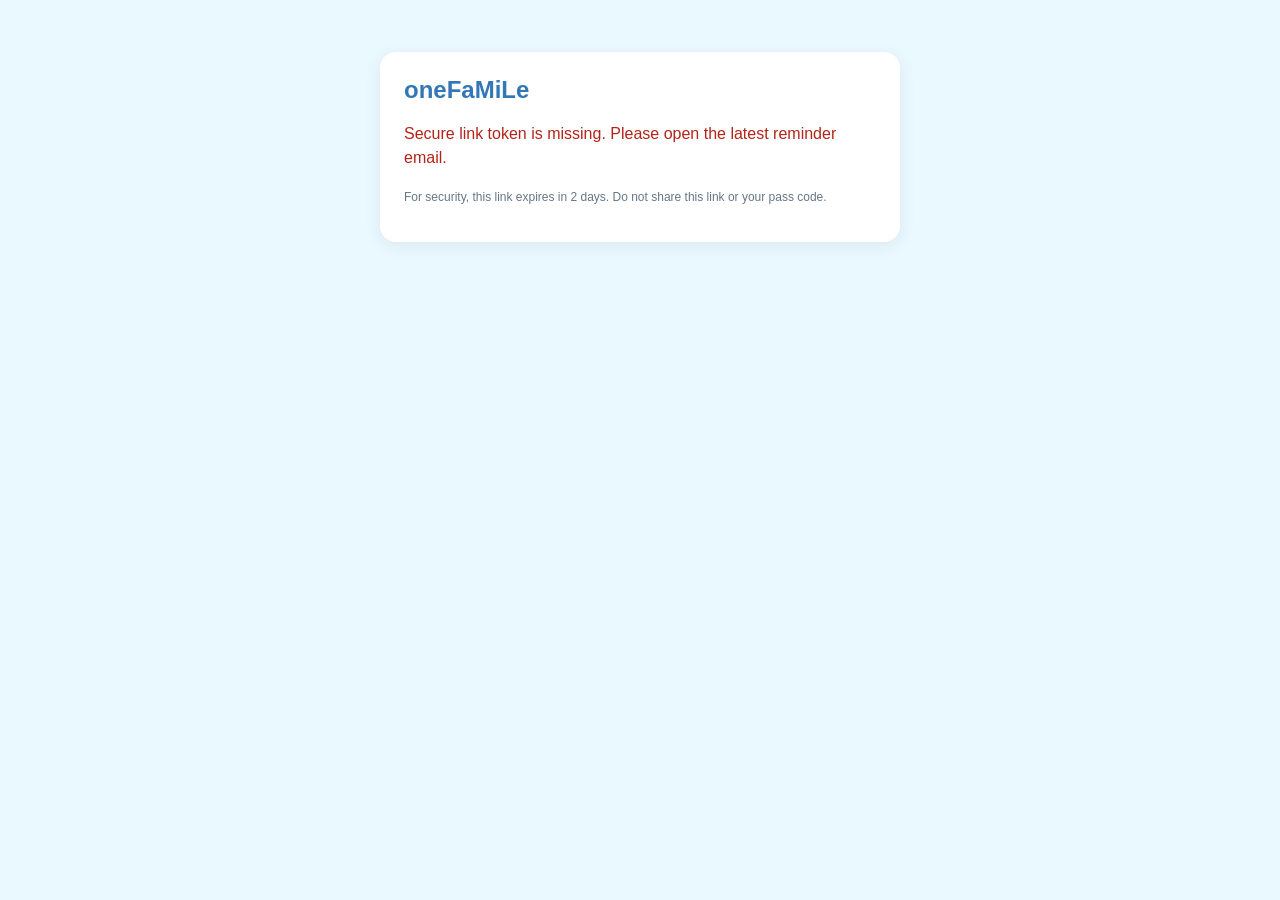
<file: sensitive-alert.html>
<!doctype html>
<html lang="en">
<head>
<meta charset="utf-8">
<meta name="viewport" content="width=device-width,initial-scale=1">
<title>oneFaMiLe – Secure Sensitive Alert</title>

<style>
*{box-sizing:border-box}
body{
  font-family:Arial,sans-serif;
  background:#eaf8ff;
  margin:0;
  padding:22px;
  color:#263746
}
.card{
  position:relative;
  max-width:520px;
  margin:30px auto;
  background:#fff;
  border-radius:16px;
  padding:24px;
  box-shadow:0 4px 18px #0001
}
h2{color:#3477b7;margin:0 0 18px;padding-right:35px}
p{line-height:1.5}
label{display:block;margin:20px 0 8px;font-weight:bold}
input{
  width:100%;
  padding:14px;
  font-size:22px;
  letter-spacing:6px;
  text-align:center;
  border:1px solid #9bb8d0;
  border-radius:9px
}
button{
  margin-top:18px;
  width:100%;
  padding:14px;
  border:0;
  border-radius:9px;
  background:#287fbd;
  color:#fff;
  font-size:17px;
  font-weight:bold;
  cursor:pointer
}
button:disabled{opacity:.6}

.close-x{
  position:absolute;
  top:12px;
  right:14px;
  width:38px;
  height:38px;
  margin:0;
  padding:0;
  background:transparent;
  color:#526575;
  font-size:30px;
  line-height:38px;
  border-radius:50%
}

.note{font-size:12px;color:#667788;margin-top:18px}
.error{color:#b42318}
.success{color:#16803c}
#result{margin-top:18px}
#result table{width:100%;border-collapse:collapse}
#result td{
  padding:9px;
  border-bottom:1px solid #ddd;
  vertical-align:top
}
#result td:first-child{font-weight:bold;width:38%}
</style>
</head>

<body>
<main class="card">

<button id="closePageBtn"
        class="close-x"
        type="button"
        aria-label="Close">×</button>

<h2>oneFaMiLe</h2>

<form id="unlockForm" method="POST">

<input type="hidden" name="action" value="openSensitiveAlert">
<input type="hidden" id="token" name="token">

<label for="passCode">Enter Sensitive Pass Code</label>

<input
  id="passCode"
  name="passCode"
  type="password"
  inputmode="numeric"
  pattern="[0-9]{6}"
  maxlength="6"
  minlength="6"
  autocomplete="current-password"
  placeholder="••••••"
  required>

<button id="unlockBtn" type="submit">Unlock Alert</button>
</form>

<p id="message" role="status"></p>
<div id="result"></div>

<p class="note">
For security, this link expires in 2 days.
Do not share this link or your pass code.
</p>

<iframe name="secureResponseFrame"
        id="secureResponseFrame"
        style="display:none"></iframe>

</main>

<script>

(function(){

const SCRIPT_URL =
"https://script.google.com/macros/s/AKfycbzYblwgxrGFDF2MKhiWLvrlSLdJTIgQoplD0Z2-A_tLmwrdUPWsTqzOF9-txnug4DFLpg/exec";

const params = new URLSearchParams(window.location.search);
const token = params.get("sensitiveAlert") || "";

const form = document.getElementById("unlockForm");
const passCode = document.getElementById("passCode");
const button = document.getElementById("unlockBtn");
const message = document.getElementById("message");
const result = document.getElementById("result");
const frame = document.getElementById("secureResponseFrame");
const closePageBtn = document.getElementById("closePageBtn");

document.getElementById("token").value = token;

form.action = SCRIPT_URL;
form.method = "POST";
form.target = "secureResponseFrame";

let requestId = "";

/* GO BACK TO EMAIL */
function goBackToMail(){

  if(window.history.length > 1){
    window.history.back();
  }else{
    window.location.href = "https://mail.google.com/";
  }

}

closePageBtn.addEventListener("click",goBackToMail);

if(!token){
  form.hidden = true;
  closePageBtn.hidden = true;
  message.className = "error";
  message.textContent =
    "Secure link token is missing. Please open the latest reminder email.";
  return;
}

form.addEventListener("submit", function(e){

  e.preventDefault();

  if(!/^[0-9]{6}$/.test(passCode.value)){
    message.className = "error";
    message.textContent = "Enter a valid 6-digit Pass Code.";
    return;
  }

  requestId = String(Date.now()) +
    Math.random().toString(36).slice(2);

  const oldRequest =
    form.querySelector('input[name="requestId"]');

  if(oldRequest) oldRequest.remove();

  const hidden = document.createElement("input");
  hidden.type = "hidden";
  hidden.name = "requestId";
  hidden.value = requestId;
  form.appendChild(hidden);

  button.disabled = true;
  button.textContent = "Verifying...";

  message.hidden = false;
  message.className = "";
  message.textContent = "Please wait. Verifying Pass Code...";

  result.replaceChildren();

  try{
    HTMLFormElement.prototype.submit.call(form);
  }catch(err){

    button.disabled = false;
    button.textContent = "Unlock Alert";

    message.className = "error";
    message.textContent =
      "Unable to send verification request. Please try again.";

    console.error(err);
  }

});

window.addEventListener("message",function(event){

  // Keep the existing Apps Script response-origin check
  const allowedOrigin =
    event.origin === "https://script.google.com" ||
    event.origin.endsWith(".googleusercontent.com");

  if(!allowedOrigin) return;

  const data = event.data;

  if(!data || data.type !== "oneFaMiLeSensitiveAlert") return;
  if(data.requestId !== requestId) return;

  button.disabled = false;
  button.textContent = "Unlock Alert";

  if(data.status === "success"){

    // Hide the complete Pass Code page after verification
    message.hidden = true;
    form.hidden = true;
    closePageBtn.hidden = true;

renderDetails(
  data.rows || [],
  data.alertMeta
);
  }else{

    message.hidden = false;
    message.className = "error";
    message.textContent = data.message || "";

    if(data.status === "locked" || data.status === "expired"){

      form.hidden = true;
      closePageBtn.hidden = true;

    }else{

      passCode.value = "";
      passCode.focus();

    }
  }

});


function renderDetails(rows, alertMeta){
  
const meta = alertMeta || {
  color: "#d69e00",
  background: "#fff8e1",
  textColor: "#805500",
  heading: "Sensitive Activity",
  message: "Sensitive activity details unlocked."
};

const heading = document.createElement("div");

heading.style.background = meta.background;
heading.style.borderLeft = "6px solid " + meta.color;
heading.style.borderRadius = "10px";
heading.style.padding = "18px";
heading.style.marginBottom = "22px";
heading.style.color = meta.textColor;

const title = document.createElement("div");

title.textContent = meta.heading;
title.style.fontSize = "22px";
title.style.fontWeight = "bold";
title.style.marginBottom = "8px";

const description = document.createElement("div");

description.textContent = meta.message;
description.style.fontSize = "16px";

heading.replaceChildren(title, description);

  const table = document.createElement("table");
  table.style.width = "100%";
  table.style.borderCollapse = "collapse";

  rows.forEach(function(row){

    if(!row || !row[1]) return;

    const tr = document.createElement("tr");
    const td1 = document.createElement("td");
    const td2 = document.createElement("td");

    td1.textContent = row[0];
    td2.textContent = row[1];

    td1.style.fontWeight = "bold";
    td1.style.width = "45%";
    td1.style.padding = "10px 8px";
    td1.style.borderBottom = "1px solid #ddd";
    td1.style.verticalAlign = "top";

    td2.style.padding = "10px 8px";
    td2.style.borderBottom = "1px solid #ddd";
    td2.style.verticalAlign = "top";

    tr.appendChild(td1);
    tr.appendChild(td2);
    table.appendChild(tr);

  });

  const note = document.createElement("p");
  note.textContent = "Sensitive details unlocked for the recipient of this email.";
  note.style.color = "#667788";
  note.style.fontSize = "13px";
  note.style.marginTop = "20px";

  const closeBtn = document.createElement("button");
  closeBtn.type = "button";
  closeBtn.textContent = "Close Alert";

  closeBtn.addEventListener("click",function(){
    goBackToMail();
  });

  result.replaceChildren(heading,table,note,closeBtn);

}


})();

</script>
</body>
</html>
</file>
